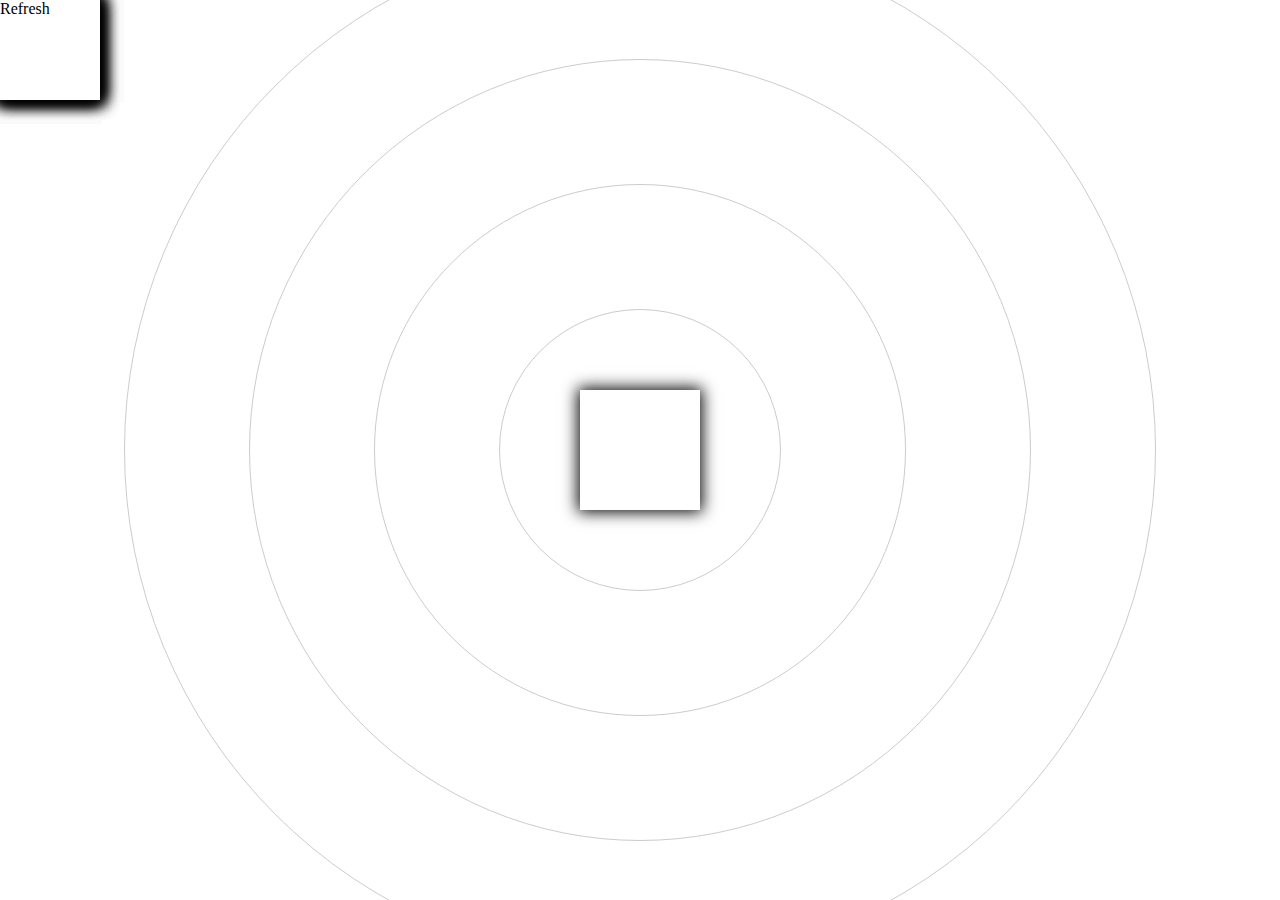
<file: template.html>
<!DOCTYPE html>
<html>
    <head>
        <meta http-equiv="content-type" content="text/html; charset=utf-8">
        <title>initial project</title>
        <link rel="stylesheet" type="text/css" media="screen"
        href="stylesheets/style.css">
        <link href="http://twitter.github.com/bootstrap/assets/css/bootstrap.css"
        media="screen" rel="stylesheet" type="text/css">
    </head>

    <body>
        <div style="display: none; " id="gpt_hidden_data"></div>
        <div class="handsome-jump center">
            <!--div class="handsome-jump center"-->
            <div class="circle" style="height: 1280px; width: 1280px; ">
                <div class="circle-inner center">
                    <div class="circle-inner center">
                        <div class="circle-inner center">
                            <div class="circle-inner center">
                                <div class="myself center avator img-circle" style="display: block; background-image: url(https://graph.facebook.com/1627073717/picture?type=normal); "></div>
                            </div>
                        </div>
                    </div>
                </div>
            </div>
            <div class="connected">
                <div style="display: inline-block; background-image: url(https://graph.facebook.com/501753091/picture?type=normal); "
                class="avator img-circle"></div>
                <div style="display: inline-block; background-image: url(https://graph.facebook.com/501012346/picture?type=normal); "
                class="avator img-circle"></div>
                <div style="display: inline-block; background-image: url(https://graph.facebook.com/582724207/picture?type=normal); "
                class="avator img-circle"></div>
                <div style="display: inline-block; background-image: url(https://graph.facebook.com/587439623/picture?type=normal); "
                class="avator img-circle"></div>
                <div style="display: inline-block; background-image: url(https://graph.facebook.com/1170084116/picture?type=normal); "
                class="avator img-circle"></div>
            </div>
            <div class="control"> <span class="btn" id="refresh">Refresh</span>

            </div>
            <!--/div-->
        </div>
    </body>

</html>
</file>
<file: stylesheets/style.css>
@-webkit-keyframes spin {
  /* line 5, ../sass/style.scss */
  from {
    -webkit-transform: rotate(0deg);
  }

  /* line 6, ../sass/style.scss */
  to {
    -webkit-transform: rotate(360deg);
  }
}

@-moz-keyframes spin {
  /* line 10, ../sass/style.scss */
  from {
    -moz-transform: rotate(0deg);
  }

  /* line 11, ../sass/style.scss */
  to {
    -moz-transform: rotate(360deg);
  }
}

@-ms-keyframes spin {
  /* line 15, ../sass/style.scss */
  from {
    -ms-transform: rotate(0deg);
  }

  /* line 16, ../sass/style.scss */
  to {
    -ms-transform: rotate(360deg);
  }
}

/* line 19, ../sass/style.scss */
body {
  width: 100%;
  height: 100%;
}

/* line 25, ../sass/style.scss */
.handsome-jump {
  position: absolute;
  overflow: hidden;
  width: 100%;
  height: 100%;
}

/* line 32, ../sass/style.scss */
.center {
  margin: auto;
  top: 0;
  right: 0;
  bottom: 0;
  left: 0;
}

/* line 36, ../sass/style.scss */
.circle {
  position: absolute;
  width: 100%;
  left: 0;
  top: 0;
  right: 0;
  bottom: 0;
  position: absolute;
  margin: auto;
}

/* line 48, ../sass/style.scss */
.circle-background {
  position: absolute;
  width: 100%;
  height: auto;
  border-radius: 50%;
  opacity: 0.5;
  display: inline-block;
}
/* line 56, ../sass/style.scss */
.circle-background .dummy {
  margin-top: 100%;
}
/* line 59, ../sass/style.scss */
.circle-background .inner-element {
  position: absolute;
  top: 0;
  bottom: 0;
  left: 0;
  right: 0;
}

/* line 67, ../sass/style.scss */
.circle-inner {
  position: absolute;
  background-color: #FFF;
  border: 1px solid #CCC;
  height: -webkit-calc(100% - 250px);
  border-radius: 50%;
  width: -webkit-calc(100% - 250px);
}

/* line 76, ../sass/style.scss */
.handsome-jump .connected {
  width: 100%;
  height: 100%;
  left: 0;
  top: 0;
  right: 0;
  bottom: 0;
  position: absolute;
  z-index: 5;
}

/* line 87, ../sass/style.scss */
.handsome-jump .connected > .avator {
  position: absolute;
  top: 0;
  left: 0;
  width: 100px;
  height: 100px;
  display: inline-block;
  background-repeat: no-repeat;
  margin: 0px;
}

/* line 98, ../sass/style.scss */
.handsome-jump .myself {
  width: 120px;
  height: 120px;
  margin: auto;
  top: 0;
  left: 0;
  right: 0;
  bottom: 0;
  position: absolute;
  z-index: 6;
}

/* line 111, ../sass/style.scss */
.handsome-jump .avator {
  background-repeat: no-repeat;
  background-size: cover;
  cursor: pointer;
  -webkit-box-shadow: 0px 0px 15px 2px #000;
  box-shadow: 0px 0px 15px 2px #000;
  -webkit-transition: all .2s ease-in-out;
}

/* line 120, ../sass/style.scss */
.avator > em {
  text-align: center;
  color: white;
  bottom: -5px;
  position: absolute;
  text-shadow: 0px 3px 5px black;
  left: 0;
  right: 0;
}

/* line 129, ../sass/style.scss */
.avator:hover {
  -webkit-transform: scale(1.1);
}

/* line 133, ../sass/style.scss */
.control {
  position: absolute;
  z-index: 5;
}
</file>
